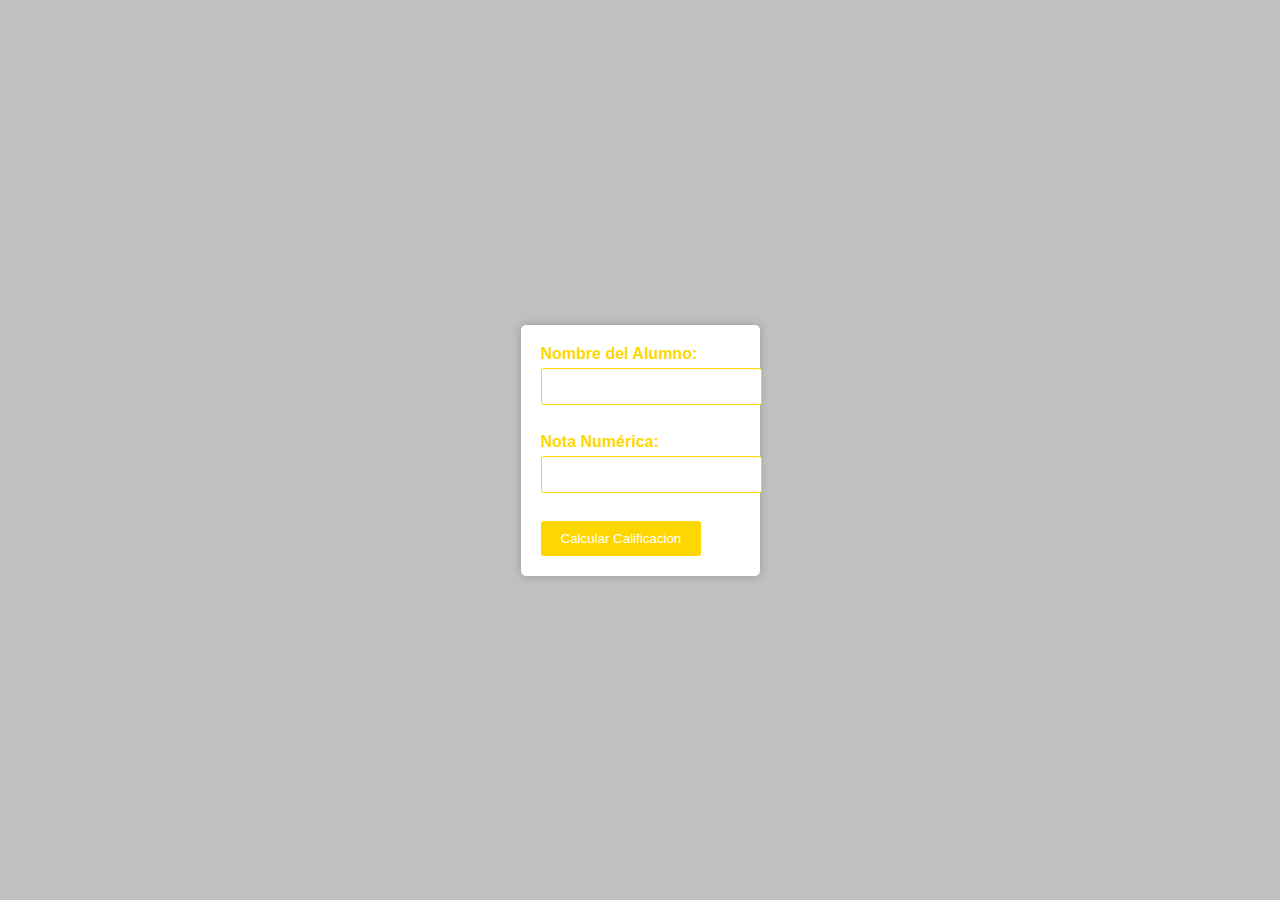
<file: clase6/index.html>
<!DOCTYPE html>
<html>
<head>

    <link rel="stylesheet" type="text/css" href="estilo.css">
</head>
<body>

    <form action="calificacion.php" method="get">
        <label for="nombre">Nombre del Alumno:</label>
        <input type="text" name="nombre" required>
        <br>
        <br>

        <label for="nota">Nota Numérica:</label>
        <input type="number" name="nota" min="0" max="10" required>
        <br>
        <br>

        <input type="submit" value="Calcular Calificacion">
    </form>
</body>
</html>
</file>
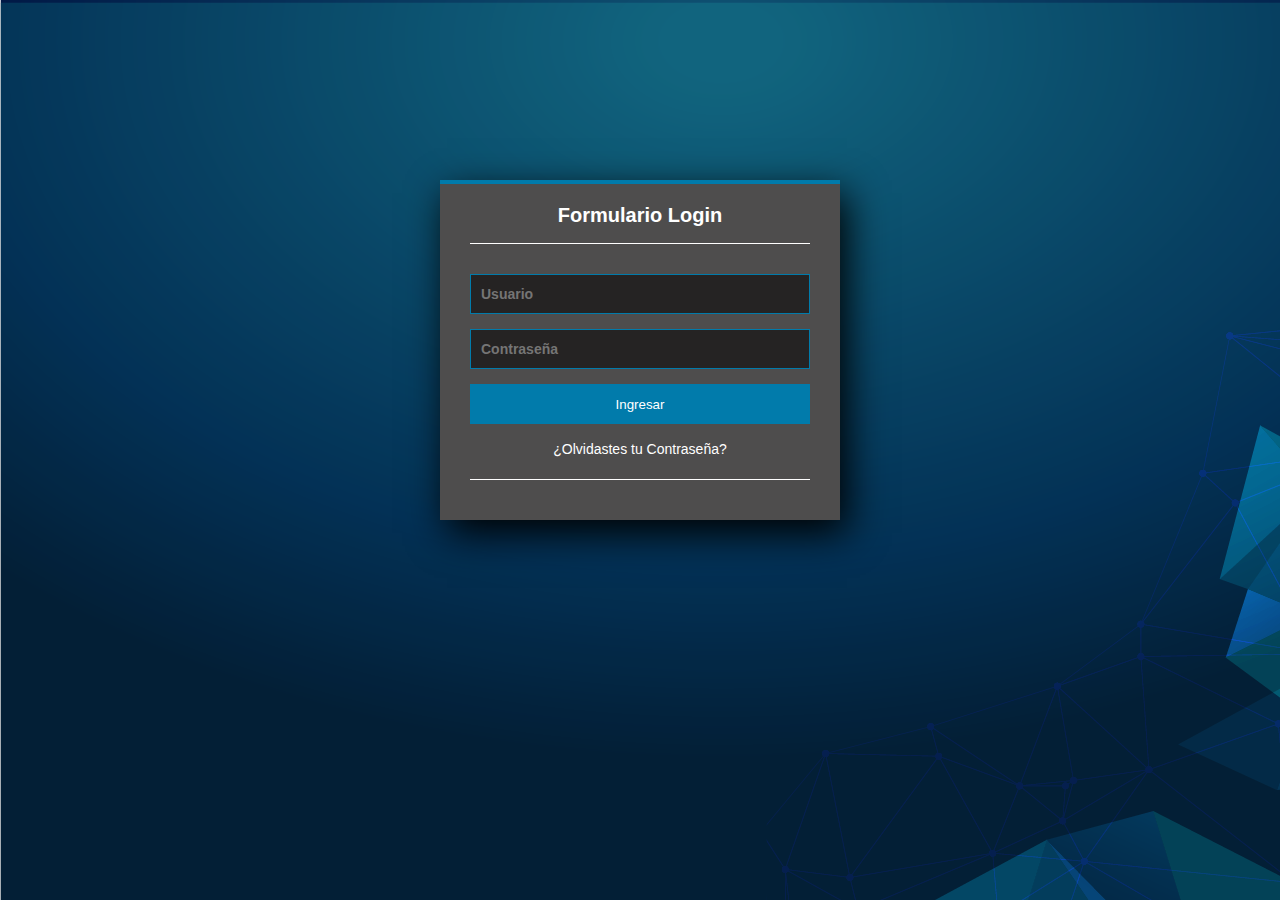
<file: login-clase5/index.html>
<!DOCTYPE html>
<html lang="en" dir="ltr">
  <head>
    <meta charset="utf-8">
    <title>Formulario Login</title>
    <link rel="stylesheet" href="style.css">
  </head>
  <body>
    <section class="form-login">
      <h5>Formulario Login</h5>
      <input class="controls" type="text" name="usuario" value="" placeholder="Usuario">
      <input class="controls" type="password" name="contrasena" value="" placeholder="Contraseña">
      <input class="buttons" type="submit" name="" value="Ingresar">
      <p><a href="#">¿Olvidastes tu Contraseña?</a></p>

    </section>

  </body>
</html>
</file>
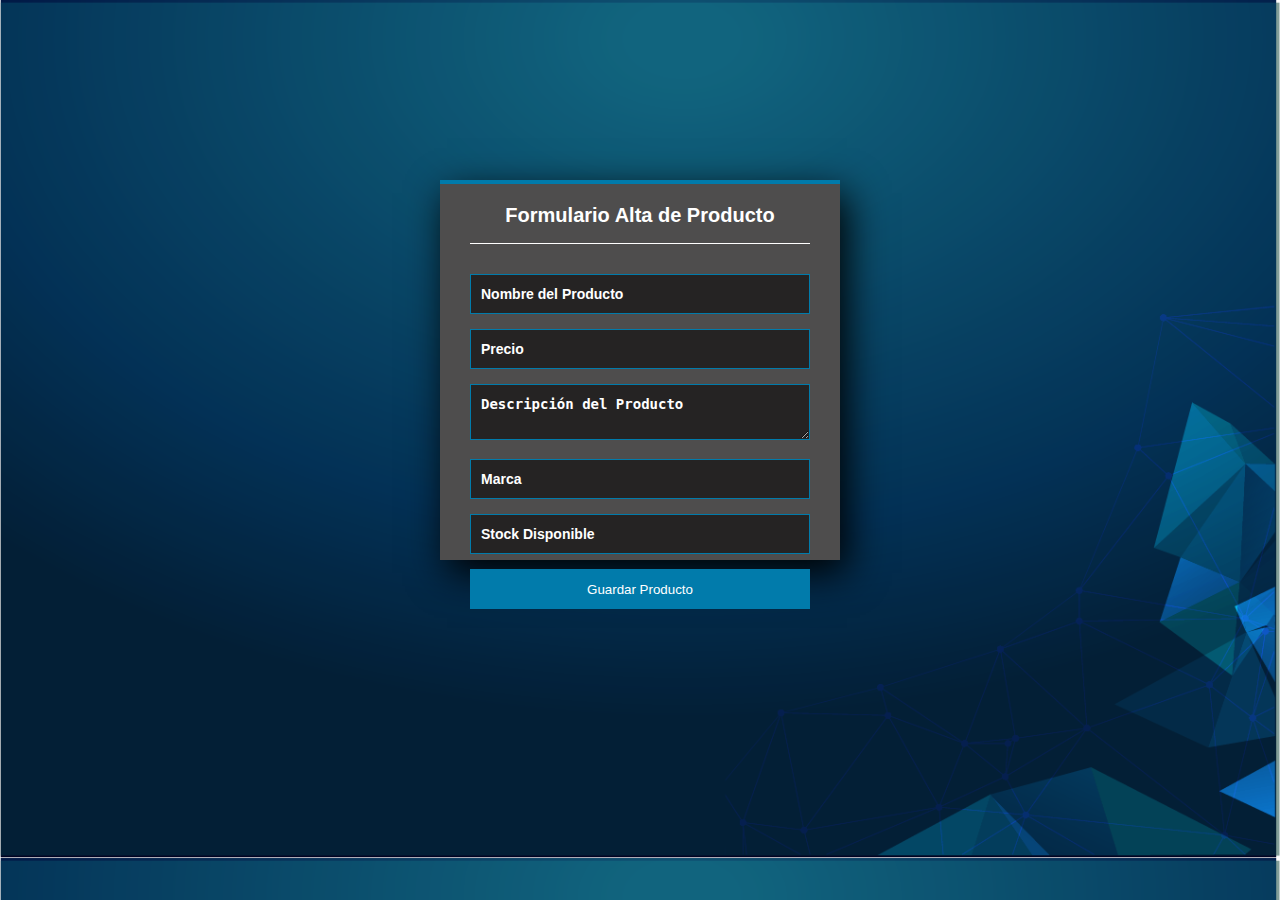
<file: alta-clase7/index7.html>
<!DOCTYPE html>
<html lang="en" dir="ltr">
  <head>
    <meta charset="utf-8">
    <title>Formulario Alta de Producto</title>
    <link rel="stylesheet" href="style7.css">
  </head>
  <body>
    <section class="form-login">
      <h5>Formulario Alta de Producto</h5>
      <form action="guardar_producto.php" method="post">
        <input class="controls" type="text" name="nombre" placeholder="Nombre del Producto">
        <input class="controls" type="number" name="precio" placeholder="Precio">
        <textarea class="controls" name="descripcion" placeholder="Descripción del Producto"></textarea>
        <input class="controls" type="text" name="marca" placeholder="Marca">
        <input class="controls" type="number" name="stock" placeholder="Stock Disponible">
        <input class="buttons" type="submit" value="Guardar Producto">
      </form>
    </section>
  </body>
</html>
</file>
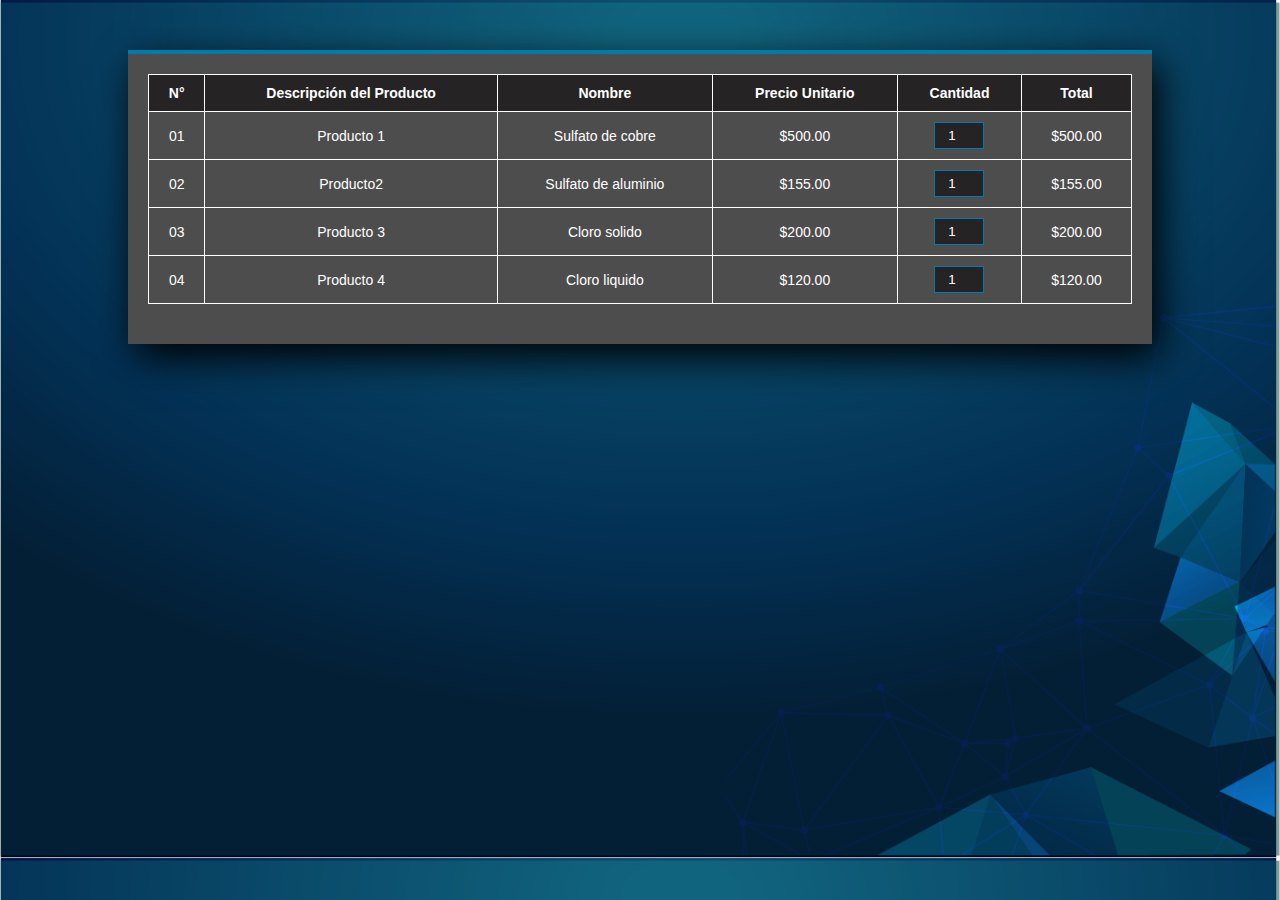
<file: clase8-formulario-tabla/index81.html>
<!DOCTYPE html>
<html lang="en">
<head>
    <meta charset="UTF-8">
    <meta http-equiv="X-UA-Compatible" content="IE=edge">
    <meta name="viewport" content="width=device-width, initial-scale=1.0">
    <title>Productos</title>
    <link rel="stylesheet" href="estilos81.css">
</head>
<body>

    <div class="container">
        <table>
            <thead>
                <tr>
                    <th>N°</th>
                    <th>Descripción del Producto</th>
                    <th>Nombre</th>
                    <th>Precio Unitario</th>
                    <th>Cantidad</th>
                    <th>Total</th>
                </tr>
            </thead>
            <tbody>
                <tr>
                    <td>01</td>
                    <td>Producto 1</td>
                    <td>Sulfato de cobre</td>
                    <td>$500.00</td>
                    <td><input type="number" value="1" min="1" max="100"></td>
                    <td>$500.00</td>
                </tr>
                <tr>
                    <td>02</td>
                    <td>Producto2</td>
                    <td>Sulfato de aluminio</td>
                    <td>$155.00</td>
                    <td><input type="number" value="1" min="1" max="100"></td>
                    <td>$155.00</td>
                </tr>
                <tr>
                    <td>03</td>
                    <td>Producto 3</td>
                    <td>Cloro solido</td>
                    <td>$200.00</td>
                    <td><input type="number" value="1" min="1" max="100"></td>
                    <td>$200.00</td>
                </tr>
                <tr>
                    <td>04</td>
                    <td>Producto 4</td>
                    <td>Cloro liquido</td>
                    <td>$120.00</td>
                    <td><input type="number" value="1" min="1" max="100"></td>
                    <td>$120.00</td>
                </tr>
            </tbody>
        </table>
    </div>

</body>
</html>
</file>
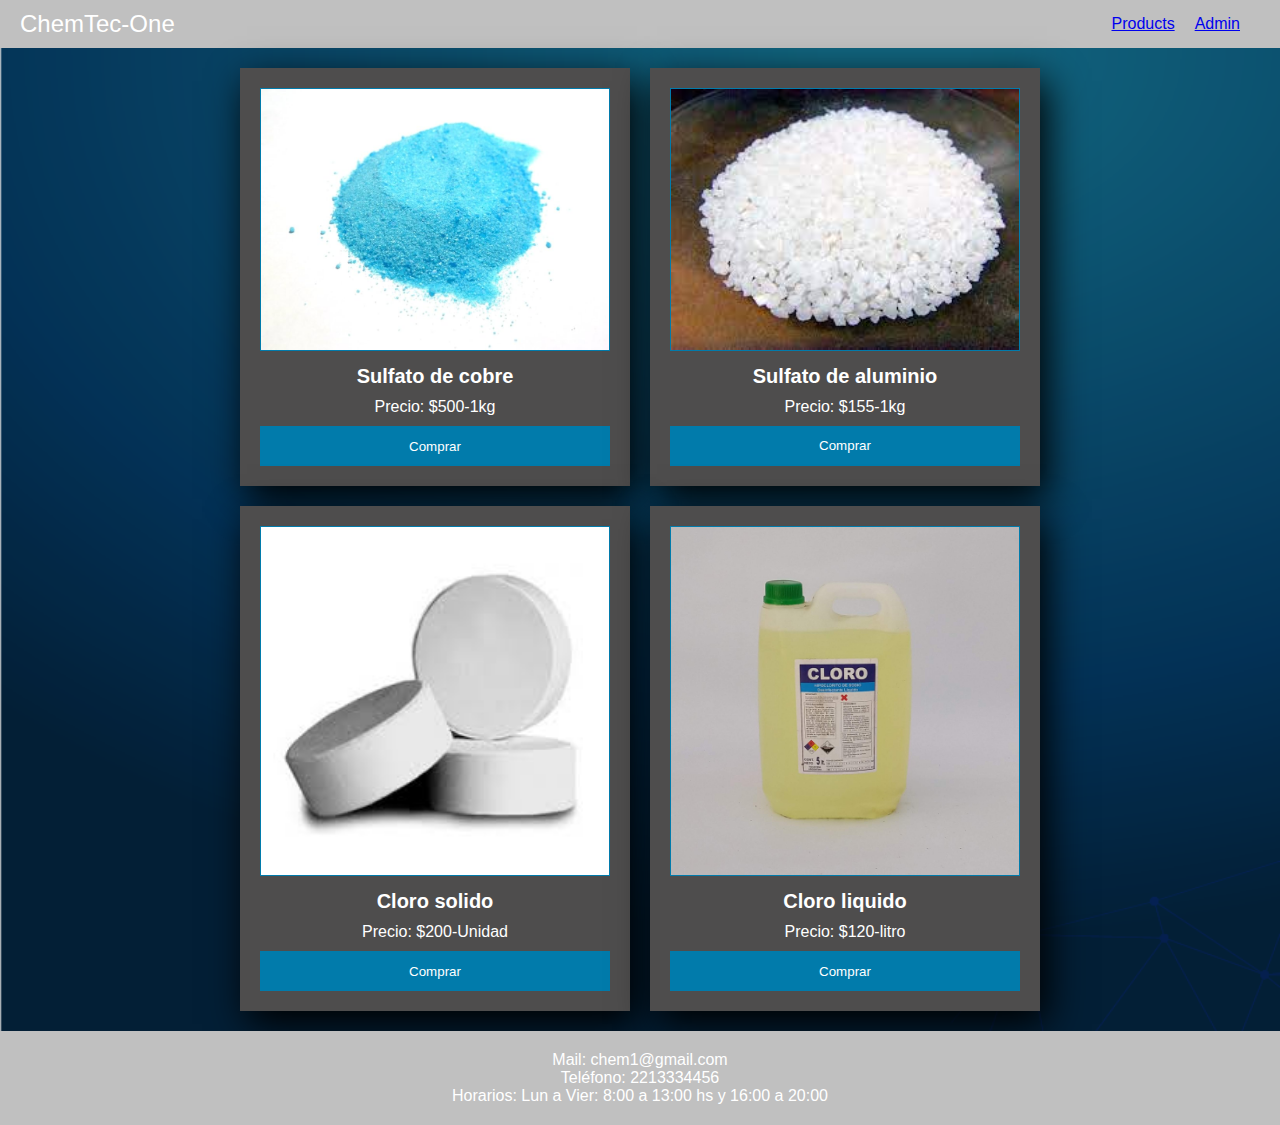
<file: clase9/index91.html>
<!DOCTYPE html>
<html lang="en" dir="ltr">
  <head>
    <meta charset="utf-8">
    <meta name="viewport" content="width=device-width, initial-scale=1">
    <title>Productos para Piscinas</title>
    <link rel="stylesheet" href="estilos9.css">
  </head>
  <body>
    <header>
      <div class="logo">ChemTec-One</div>
      <nav>
        <ul>
          <li><a href="#">Products</a><!-- En un futuro lleve a la BBDD --></li>
          <li><a href="#">Admin</a><!-- Me lleve al formulario Login que hice clase 5 --></li>
        </ul>
      </nav>
    </header>
    <section class="product-container">
      <div class="product-card">
        <div class="product-image">
          <img src="imagenes/cuso4.jpg" alt="Sulfato de cobre">
        </div>
        <h3>Sulfato de cobre</h3>
        <p>Precio: $500-1kg</p>
        <button class="buy-button">Comprar</button>
      </div>
      <div class="product-card">
        <div class="product-image">
          <img src="imagenes/so4al.jfif" alt="Sulfato de aluminio">
        </div>
        <h3>Sulfato de aluminio</h3>
        <p>Precio: $155-1kg</p>
        <button class="buy-button">Comprar</button>
      </div>
      <div class="product-card">
        <div class="product-image">
          <img src="imagenes/clors.jfif" alt="Cloro solido">
        </div>
        <h3>Cloro solido</h3>
        <p>Precio: $200-Unidad</p>
        <button class="buy-button">Comprar</button>
      </div>
      <div class="product-card">
        <div class="product-image">
          <img src="imagenes/cloro-liquido.jpg" alt="Cloro">
        </div>
        <h3>Cloro liquido</h3>
        <p>Precio: $120-litro</p>
        <button class="buy-button">Comprar</button>
      </div>
    </section>
    <footer>
      <p>Mail: chem1@gmail.com</p>
      <p>Teléfono: 2213334456</p>
      <p>Horarios: Lun a Vier: 8:00 a 13:00 hs y 16:00 a 20:00</p>
    </footer>
  </body>
</html>
</file>
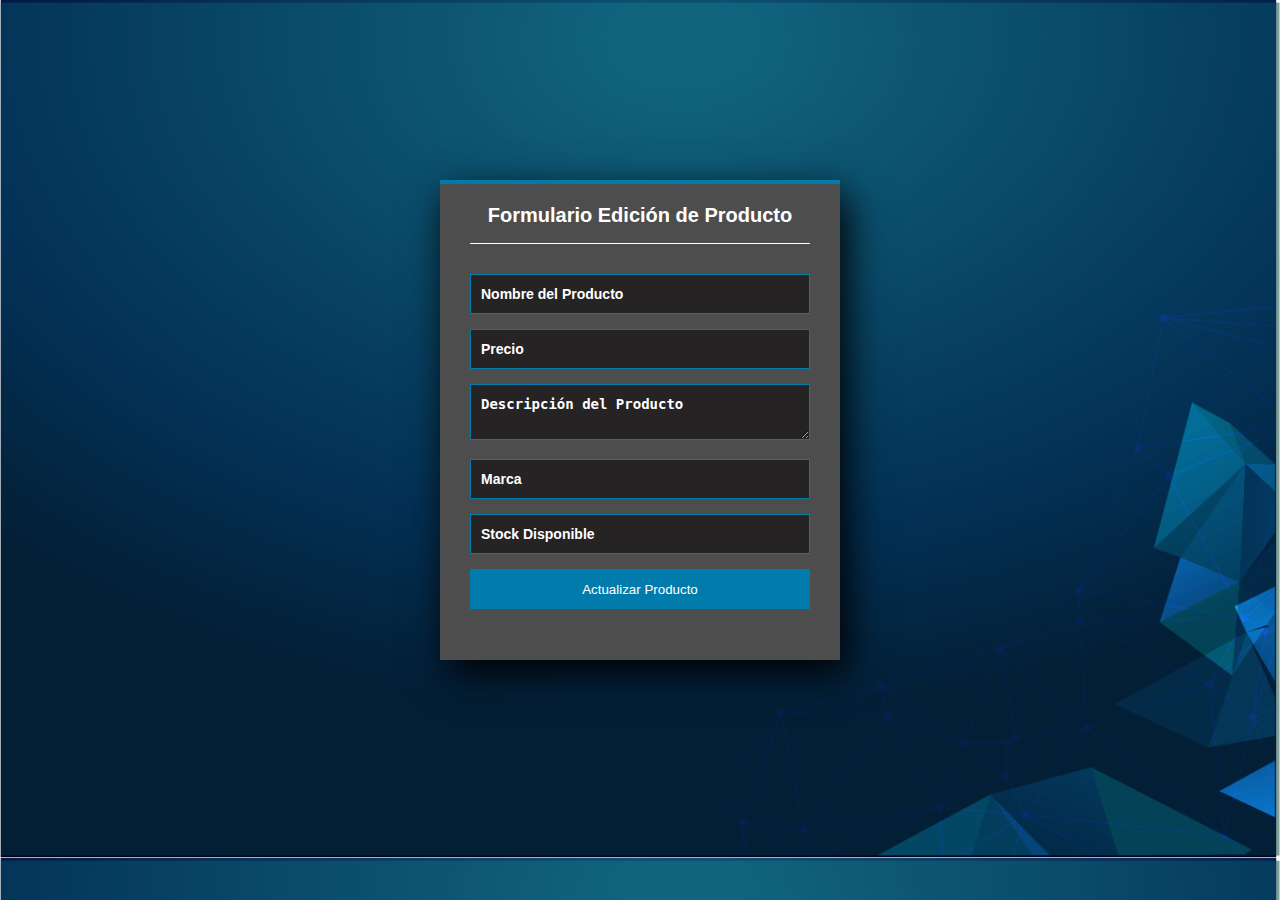
<file: editar-clase7/index_editar.html>
<!DOCTYPE html>
<html lang="en" dir="ltr">
  <head>
    <meta charset="utf-8">
    <title>Formulario Edición de Producto</title>
    <link rel="stylesheet" href="style_editar.css">
  </head>
  <body>
    <section class="form-login">
      <h5>Formulario Edición de Producto</h5>
      <form action="editar_producto.php" method="post">
        <input class="controls" type="text" name="nombre" placeholder="Nombre del Producto">
        <input class="controls" type="number" name="precio" placeholder="Precio">
        <textarea class="controls" name="descripcion" placeholder="Descripción del Producto"></textarea>
        <input class="controls" type="text" name="marca" placeholder="Marca">
        <input class="controls" type="number" name="stock" placeholder="Stock Disponible">
        <input class="buttons" type="submit" value="Actualizar Producto">
      </form>
    </section>
  </body>
</html>
</file>
<file: clase6/estilo.css>
body {
    font-family: Arial, sans-serif;
    background-color: silver;
    display: flex;
    justify-content: center;
    align-items: center;
    height: 100vh;
    margin: 0;
}

h1 {
    text-align: center;
    color: #333;
}

form {
    background-color: #fff;
    padding: 20px;
    border-radius: 5px;
    box-shadow: 0px 0px 10px rgba(0, 0, 0, 0.2);
    max-width: 400px;
}

label {
    display: block;
    font-weight: bold;
    color: gold;
    margin-bottom: 5px;
}

input[type="text"],
input[type="number"] {
    width: 100%;
    padding: 10px;
    margin-bottom: 10px;
    border: 1px solid gold;
    border-radius: 3px;
    outline: none;
}

input[type="submit"] {
    background-color: gold;
    color: #fff;
    border: none;
    padding: 10px 20px;
    border-radius: 3px;
    cursor: pointer;
}

input[type="submit"]:hover {
    background-color: #d4af37; /* Cambia el color al pasar el mouse */
}
</file>
<file: login-clase5/style.css>
* {
  margin: 0;
  padding: 0;
  box-sizing: border-box;
}

body {
  font-family: arial;
  background-image: url('bg.png');
}

.form-login {
  width: 400px;
  height: 340px;
  background: #4e4d4d;
  margin: auto;
  margin-top: 180px;
  box-shadow: 7px 13px 37px #000;
  padding: 20px 30px;
  border-top: 4px solid #017bab;
  color: white;
}

.form-login h5 {
  margin: 0;
  text-align: center;
  height: 40px;
  margin-bottom: 30px;
  border-bottom: 1px solid;
  font-size: 20px;
}

.controls {
  width: 100%;
  border: 1px solid #017bab;
  margin-bottom: 15px;
  padding: 11px 10px;
  background: #252323;
  font-size: 14px;
  font-weight: bold;
}

.buttons {
  width: 100%;
  height: 40px;
  background: #017bab;
  border: none;
  color: white;
  margin-bottom: 16px;
}

.form-login p{
  height: 40px;
  text-align: center;
  border-bottom: 1px solid;
}

.form-login a {
  color: white;
  text-decoration: none;
  font-size: 14px;
}

.form-login a:hover {
  text-decoration: underline;
}
</file>
<file: alta-clase7/style7.css>
* {
  margin: 0;
  padding: 0;
  box-sizing: border-box;
}

body {
  font-family: Arial, sans-serif;
  background-image: url('bg.png');
  background-size: cover;
}

.form-login {
  width: 400px;
  height: 380px;
  background: #4e4d4d;
  margin: auto;
  margin-top: 180px;
  box-shadow: 7px 13px 37px #000;
  padding: 20px 30px;
  border-top: 4px solid #017bab;
  color: white;
}

.form-login h5 {
  margin: 0;
  text-align: center;
  height: 40px;
  margin-bottom: 30px;
  border-bottom: 1px solid white;
  font-size: 20px;
}

.controls {
  width: 100%;
  border: 1px solid #017bab;
  margin-bottom: 15px;
  padding: 11px 10px;
  background: #252323;
  font-size: 14px;
  font-weight: bold;
  color: white;
}

.controls::placeholder {
  color: white;
}

.buttons {
  width: 100%;
  height: 40px;
  background: #017bab;
  border: none;
  color: white;
  margin-bottom: 16px;
  cursor: pointer;
}

.buttons:hover {
  background: #015377;
}

.form-login a {
  color: white;
  text-decoration: none;
  font-size: 14px;
}

.form-login a:hover {
  text-decoration: underline;
}
</file>
<file: clase8-formulario-tabla/estilos81.css>
* {
  margin: 0;
  padding: 0;
  box-sizing: border-box;
}

body {
  font-family: Arial, sans-serif;
  background-image: url('bg.png');
  background-size: cover;
}

.container {
  width: 80%;
  margin: auto;
  background: #4e4d4d;
  margin-top: 50px;
  box-shadow: 7px 13px 37px #000;
  padding: 20px;
  border-top: 4px solid #017bab;
  color: white;
}

table {
  width: 100%;
  border-collapse: collapse;
  margin-bottom: 20px;
}

table, th, td {
  border: 1px solid white;
}

th, td {
  padding: 10px;
  text-align: center;
}

th {
  background: #252323;
  font-size: 14px;
  font-weight: bold;
}

td {
  font-size: 14px;
}

input[type="number"] {
  width: 50px;
  padding: 5px;
  text-align: center;
  background: #252323;
  border: 1px solid #017bab;
  color: white;
}

.buttons {
  width: 100%;
  height: 40px;
  background: #017bab;
  border: none;
  color: white;
  margin-bottom: 16px;
  cursor: pointer;
}

.buttons:hover {
  background: #015377;
}
</file>
<file: clase9/estilos9.css>
* {
  margin: 0;
  padding: 0;
  box-sizing: border-box;
}

body {
  font-family: Arial, sans-serif;
  background-image: url('bg.png');
  background-size: cover;
  display: flex;
  flex-direction: column;
  align-items: center;
  min-height: 100vh;
}

header {
  background-color: silver; /* Cambia el color del encabezado a plateado */
  color: white;
  display: flex;
  justify-content: space-between;
  align-items: center;
  padding: 10px 20px;
  width: 100%;
}

.logo {
  font-size: 24px;
}

nav ul {
  list-style: none;
  display: flex;
}

nav ul li {
  margin-right: 20px;
}

.product-container {
  display: grid;
  grid-template-columns: repeat(2, 1fr); /* Muestra 2 tarjetas por fila en computadoras */
  gap: 20px;
  margin: 20px auto; /* Centra horizontalmente las tarjetas */
  align-items: center; /* Centra las tarjetas verticalmente */
  justify-content: center; /* Centra las tarjetas horizontalmente */
  max-width: 800px; /* Limita el ancho del contenedor para que no se extienda demasiado en pantallas grandes */
}

.product-card {
  background: #4e4d4d;
  box-shadow: 7px 13px 37px #000;
  padding: 20px;
  text-align: center;
  color: white;
}

.product-image img {
  width: 100%;
  height: auto;
  border: 1px solid #017bab; /* Agrega un borde alrededor de la imagen */
}

h3 {
  font-size: 20px;
  margin: 10px 0;
  color: white;
}

p {
  color: white;
}

.buy-button {
  width: 100%;
  background: #017bab;
  border: none;
  color: white;
  height: 40px;
  cursor: pointer;
  margin-top: 10px;
}

.buy-button:hover {
  background: #015377;
}

footer {
  background-color: silver;
  padding: 20px;
  text-align: center;
  color: white;
  width: 100%; /* Ocupa todo el ancho del cuerpo */
}
</file>
<file: editar-clase7/style_editar.css>
* {
  margin: 0;
  padding: 0;
  box-sizing: border-box;
}

body {
  font-family: Arial, sans-serif;
  background-image: url('bg.png');
  background-size: cover;
}

.form-login {
  width: 400px;
  height: 480px;
  background: #4e4d4d;
  margin: auto;
  margin-top: 180px;
  box-shadow: 7px 13px 37px #000;
  padding: 20px 30px;
  border-top: 4px solid #017bab;
  color: white;
}

.form-login h5 {
  margin: 0;
  text-align: center;
  height: 40px;
  margin-bottom: 30px;
  border-bottom: 1px solid white;
  font-size: 20px;
}

.controls {
  width: 100%;
  border: 1px solid #017bab;
  margin-bottom: 15px;
  padding: 11px 10px;
  background: #252323;
  font-size: 14px;
  font-weight: bold;
  color: white;
}

.controls::placeholder {
  color: white;
}

.buttons {
  width: 100%;
  height: 40px;
  background: #017bab;
  border: none;
  color: white;
  margin-bottom: 16px;
  cursor: pointer;
}

.buttons:hover {
  background: #015377;
}

.form-login a {
  color: white;
  text-decoration: none;
  font-size: 14px;
}

.form-login a:hover {
  text-decoration: underline;
}
</file>
